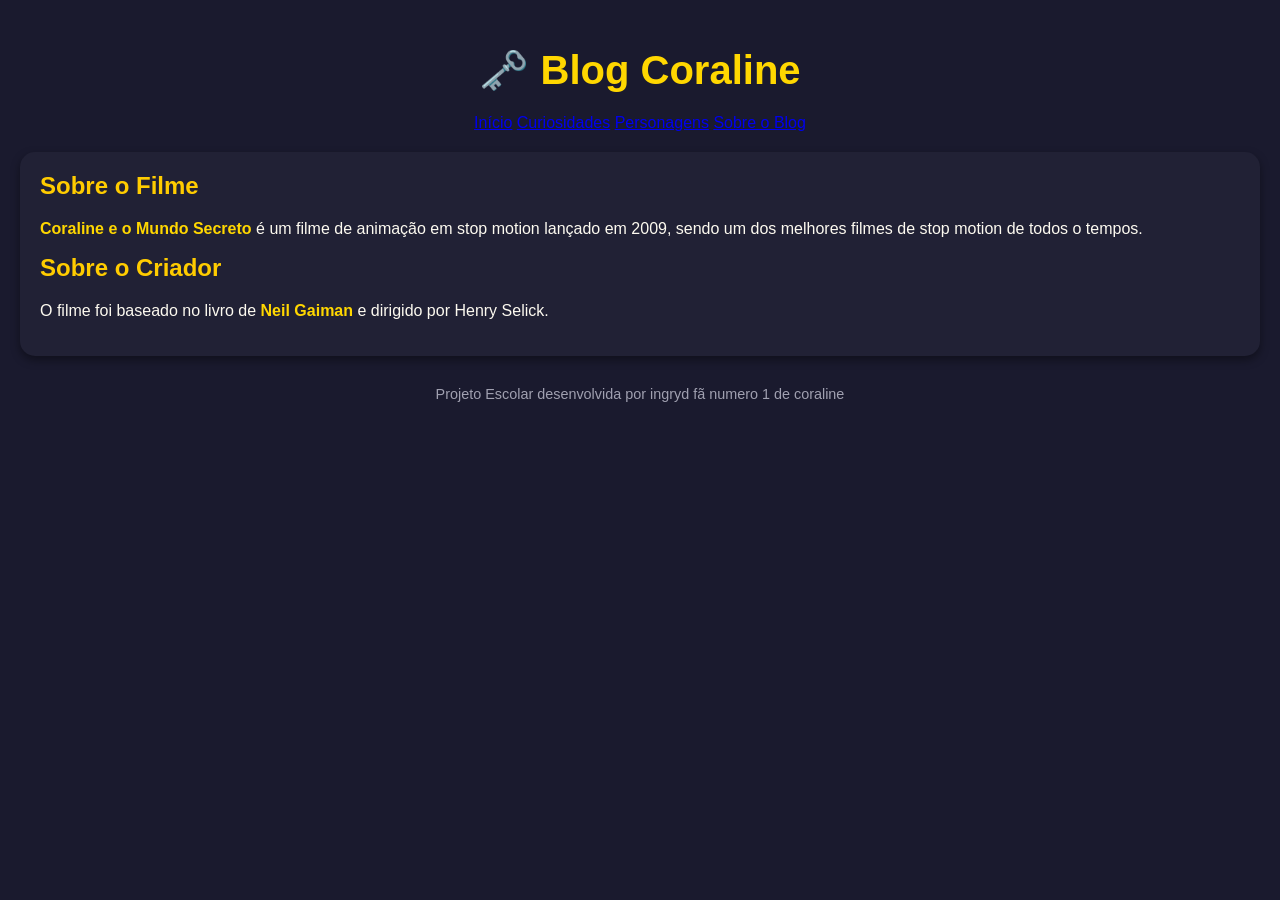
<file: index.html>
<!DOCTYPE html>
<html lang="pt-BR">
<head>
    <meta charset="UTF-8">
    <title>Blog Coraline</title>
    <link rel="stylesheet" href="style.css">
</head>
<body>

<header>
    <h1>🗝️ Blog Coraline</h1>
</header>

<nav>
    <a href="index.html">Início</a>
    <a href="curiosidades.html">Curiosidades</a>
    <a href="personagens.html">Personagens</a>
    <a href="sobre.html">Sobre o Blog</a>
</nav>

<main>
    <article>
        <h2>Sobre o Filme</h2>

        <p><strong>Coraline e o Mundo Secreto</strong> é um filme de animação em stop motion lançado em 2009, sendo um dos melhores filmes de stop motion de todos o tempos.</p>

        <h2>Sobre o Criador</h2>

        <p>O filme foi baseado no livro de <strong>Neil Gaiman</strong> e dirigido por Henry Selick.</p>
    </article>
</main>

<footer>
    <p></p>Projeto Escolar desenvolvida por ingryd fã numero 1 de coraline</p>
</file>
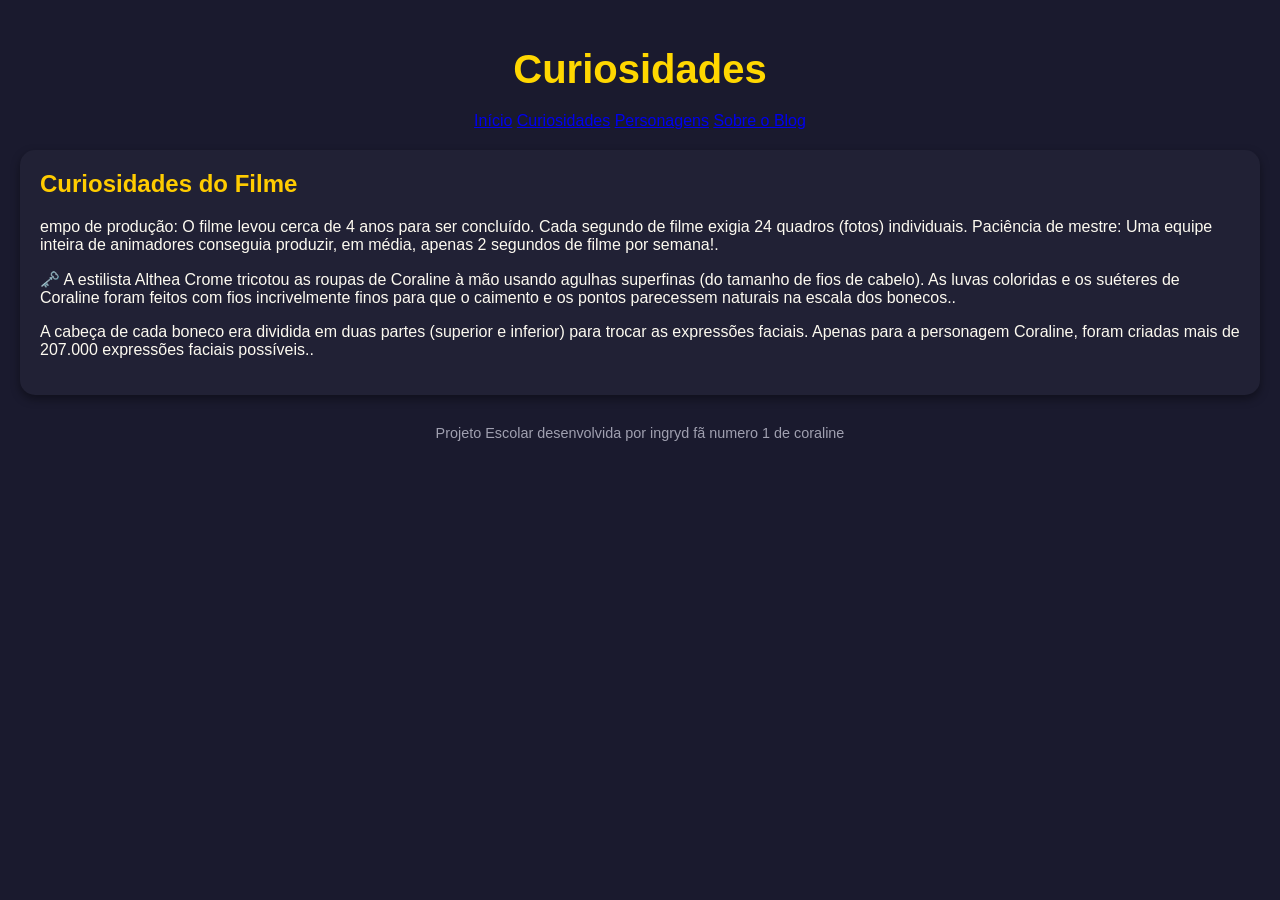
<file: curiosidades.html>
<!DOCTYPE html>
<html lang="pt-BR">
<head>
    <meta charset="UTF-8">
    <title>Curiosidades</title>
    <link rel="stylesheet" href="style.css">
</head>
<body>

<header>
    <h1>Curiosidades</h1>
</header>

<nav>
    <a href="index.html">Início</a>
    <a href="curiosidades.html">Curiosidades</a>
    <a href="personagens.html">Personagens</a>
    <a href="sobre.html">Sobre o Blog</a>
</nav>

<main>
    <article>
        <h2>Curiosidades do Filme</h2>

        <p>empo de produção: O filme levou cerca de 4 anos para ser concluído. Cada segundo de filme exigia 24 quadros (fotos) individuais.

Paciência de mestre: Uma equipe inteira de animadores conseguia produzir, em média, apenas 2 segundos de filme por semana!.</p>

        <p>🗝️ A estilista Althea Crome tricotou as roupas de Coraline à mão usando agulhas superfinas (do tamanho de fios de cabelo).

As luvas coloridas e os suéteres de Coraline foram feitos com fios incrivelmente finos para que o caimento e os pontos parecessem naturais na escala dos bonecos..</p>

        <p>A cabeça de cada boneco era dividida em duas partes (superior e inferior) para trocar as expressões faciais.

Apenas para a personagem Coraline, foram criadas mais de 207.000 expressões faciais possíveis..</p>
    </article>
</main>

<footer>
    <p> Projeto Escolar desenvolvida por ingryd fã numero 1 de coraline</p>
</footer>

</body>
</html>
</file>
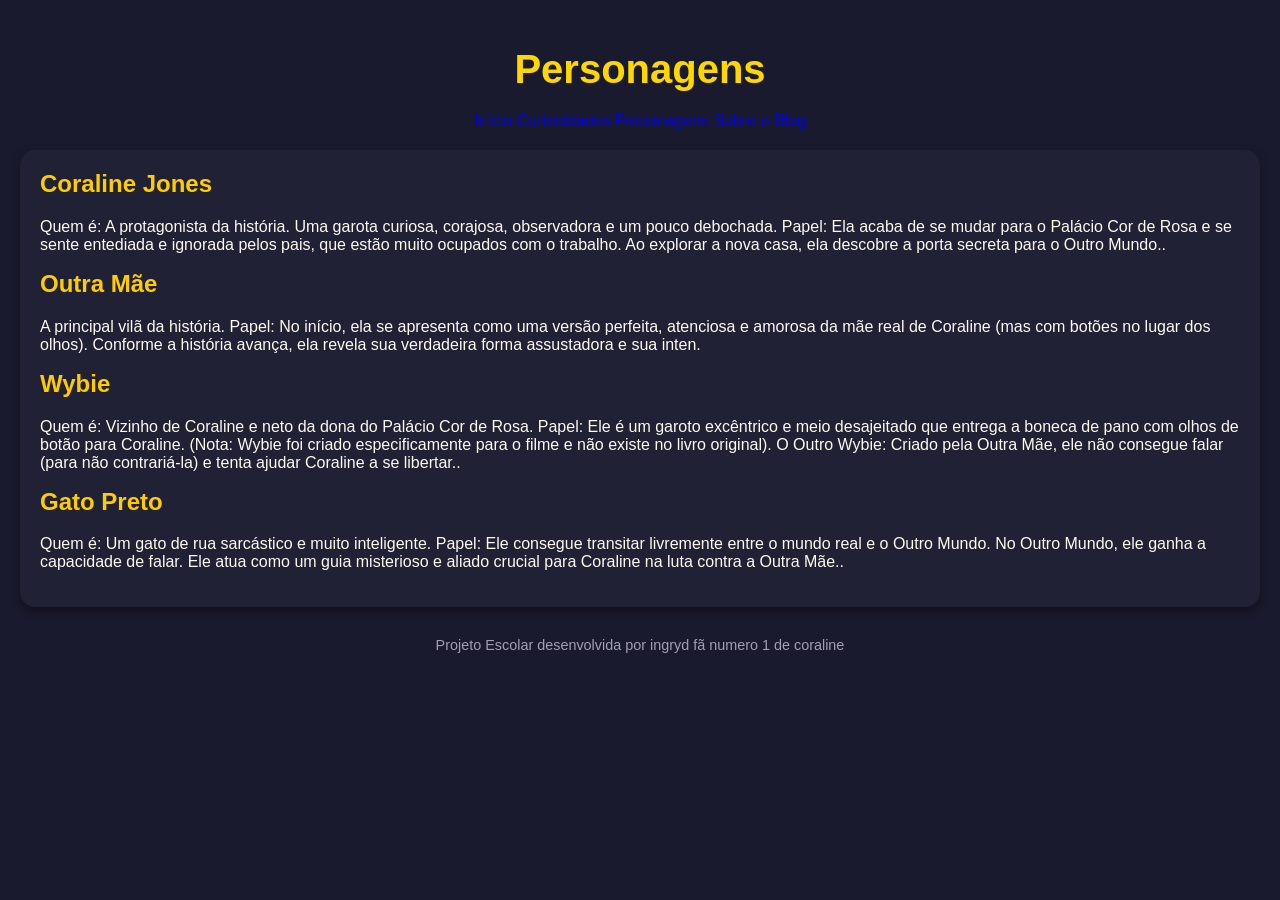
<file: personagens.html>
<!DOCTYPE html>
<html lang="pt-BR">
<head>
    <meta charset="UTF-8">
    <title>Personagens</title>
    <link rel="stylesheet" href="style.css">
</head>
<body>

<header>
    <h1>Personagens</h1>
</header>

<nav>
    <a href="index.html">Início</a>
    <a href="curiosidades.html">Curiosidades</a>
    <a href="personagens.html">Personagens</a>
    <a href="sobre.html">Sobre o Blog</a>
</nav>

<main>
    <article>
        <h2>Coraline Jones</h2>
        <p>Quem é: A protagonista da história. Uma garota curiosa, corajosa, observadora e um pouco debochada.

Papel: Ela acaba de se mudar para o Palácio Cor de Rosa e se sente entediada e ignorada pelos pais, que estão muito ocupados com o trabalho. Ao explorar a nova casa, ela descobre a porta secreta para o Outro Mundo..</p>

        <h2>Outra Mãe</h2>
        <p>A principal vilã da história.

Papel: No início, ela se apresenta como uma versão perfeita, atenciosa e amorosa da mãe real de Coraline (mas com botões no lugar dos olhos). Conforme a história avança, ela revela sua verdadeira forma assustadora e sua inten.</p>

        <h2>Wybie</h2>
        <p>Quem é: Vizinho de Coraline e neto da dona do Palácio Cor de Rosa.

Papel: Ele é um garoto excêntrico e meio desajeitado que entrega a boneca de pano com olhos de botão para Coraline. (Nota: Wybie foi criado especificamente para o filme e não existe no livro original).

O Outro Wybie: Criado pela Outra Mãe, ele não consegue falar (para não contrariá-la) e tenta ajudar Coraline a se libertar..</p>

        <h2>Gato Preto</h2>
        <p>Quem é: Um gato de rua sarcástico e muito inteligente.

Papel: Ele consegue transitar livremente entre o mundo real e o Outro Mundo. No Outro Mundo, ele ganha a capacidade de falar. Ele atua como um guia misterioso e aliado crucial para Coraline na luta contra a Outra Mãe..</p>
    </article>
</main>

<footer>
    <p>Projeto Escolar desenvolvida por ingryd fã numero 1 de coraline</p>
</footer>

</body>
</html>
</file>
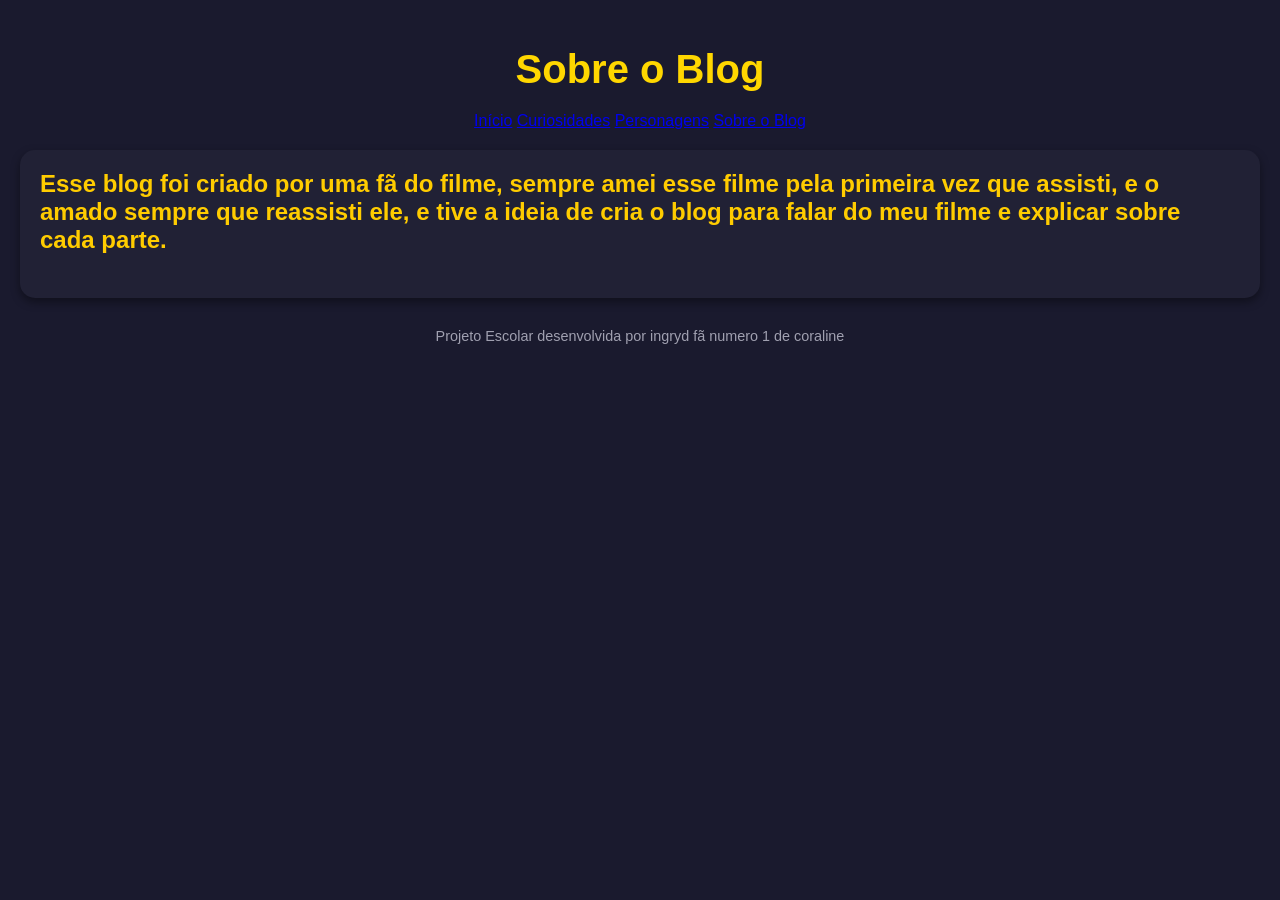
<file: sobre.html>
<!DOCTYPE html>
<html lang="pt-BR">
<head>
    <meta charset="UTF-8">
    <title>Sobre o porque criei o blog</title>
    <link rel="stylesheet" href="style.css">
</head>
<body>

<header>
    <h1>Sobre o Blog</h1>
</header>

<nav>
    <a href="index.html">Início</a>
    <a href="curiosidades.html">Curiosidades</a>
    <a href="personagens.html">Personagens</a>
    <a href="sobre.html">Sobre o Blog</a>
</nav>

<main>
    <article>
        <h2>Esse blog foi criado por uma fã do filme, sempre amei esse filme pela primeira vez que assisti, e o amado sempre que reassisti ele, e tive a ideia de cria o blog para falar do meu filme e explicar sobre cada parte. </p>
    </article>
</main>

<footer>
    <p>Projeto Escolar desenvolvida por ingryd fã numero 1 de coraline</p>
</footer>

</body>
</html>
</file>
<file: style.css>
/* TEMA CORALINE: Escuro, Misterioso e com Detalhes Vibrantes */

body {
  background-color: #1a1a2e; /* Azul meia-noite muito escuro */
  color: #fdfaf0; /* Branco suave/envelhecido */
  font-family: Arial, sans-serif;
  margin: 0;
  padding: 20px;
}

header, nav {
  text-align: center;
  margin-bottom: 20px;
}

h1 {
  color: #ffd700; /* Dourado/Amarelo vibrante do casaco da Coraline */
  font-size: 2.5em;
  margin-bottom: 10px;
}

h2 {
  color: #ffcc00; /* Amarelo-dourado para títulos dos posts */
  margin-top: 0;
}

h3 {
  color: #ff9f43; /* Laranja para subtítulos */
  font-weight: normal;
}

article {
  background-color: #212135; /* Azul ligeiramente mais claro para os cartões */
  border-radius: 15px; /* Bordas arredondadas */
  padding: 20px;
  margin-bottom: 20px;
  box-shadow: 0px 4px 10px rgba(0, 0, 0, 0.4);
}

strong {
  color: #ffd700; /* Destaque em amarelo */
}

em {
  color: #ffb142; /* Destaque em itálico */
}

footer {
  text-align: center;
  margin-top: 30px;
  font-size: 0.9em;
  color: #a0a0b0;
}

img{
    width: 400px;
    border-radius: 15px;
    display: block;
    margin: 20px auto;
}
</file>
